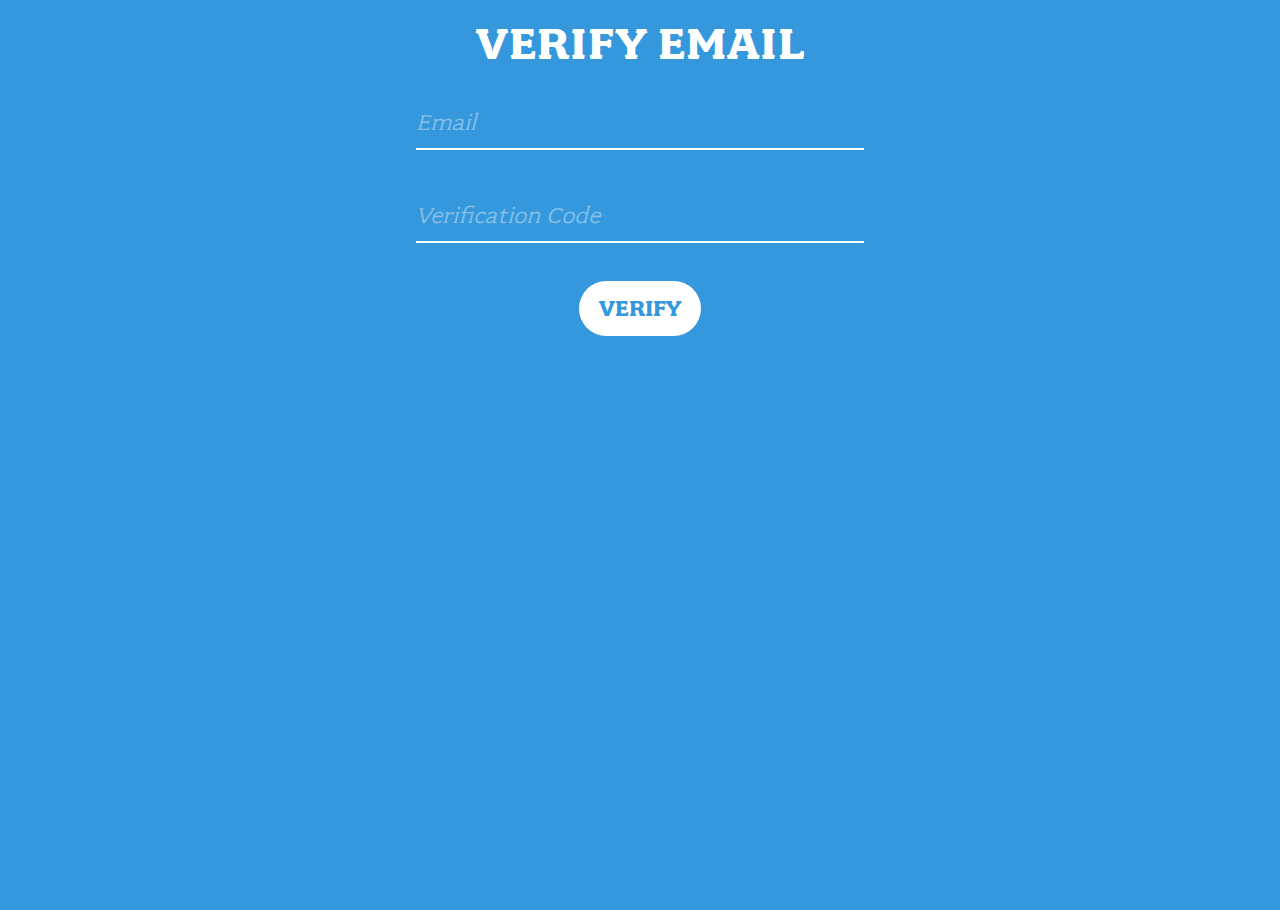
<file: verify.html>
<!DOCTYPE html>
<!--[if lt IE 7]>      <html class="no-js lt-ie9 lt-ie8 lt-ie7"> <![endif]-->
<!--[if IE 7]>         <html class="no-js lt-ie9 lt-ie8"> <![endif]-->
<!--[if IE 8]>         <html class="no-js lt-ie9"> <![endif]-->
<!--[if gt IE 8]><!--> <html class="no-js"> <!--<![endif]-->
    <head>
        <meta charset="utf-8">
        <meta http-equiv="X-UA-Compatible" content="IE=edge,chrome=1">
        <title></title>
        <meta name="description" content="">
        <meta name="viewport" content="width=device-width">

        <!-- Place favicon.ico and apple-touch-icon.png in the root directory -->

        <link rel="stylesheet" href="css/font.css">
        <link rel="stylesheet" href="css/normalize.css">
        <link rel="stylesheet" href="css/index.css">
        <link rel="stylesheet" href="/css/message.css">
    </head>
    <body>
        <!--[if lt IE 7]>
            <p class="chromeframe">You are using an <strong>outdated</strong> browser. Please <a href="http://browsehappy.com/">upgrade your browser</a> or <a href="http://www.google.com/chromeframe/?redirect=true">activate Google Chrome Frame</a> to improve your experience.</p>
        <![endif]-->

        <div id="noCognitoMessage" class="configMessage" style="display: none;">
            <div class="backdrop"></div>
            <div class="panel panel-default">
                <div class="panel-heading">
                    <h3 class="panel-title">No Cognito User Pool Configured</h3>
                </div>
                <div class="panel-body">
                    <p>There is no user pool configured in <a href="/js/config.js">/js/config.js</a>. You'll configure this in Module 2 of the workshop.</p>
                </div>
            </div>
        </div>

        <!-- <header>
          <img src="images/logo.png">
        </header> -->


        <section class="form-wrap">
            <h1>Verify Email</h1>
            <form id="verifyForm">
              <input type="email" id="emailInputVerify" placeholder="Email" required>
              <input type="text" id="codeInputVerify" placeholder="Verification Code" pattern=".*" required>

              <input type="submit" value="Verify">
            </form>
        </section>

        <script src="js/vendor/jquery-3.1.0.js"></script>
        <script src="js/vendor/bootstrap.min.js"></script>
        <script src="js/vendor/aws-cognito-sdk.min.js"></script>
        <script src="js/vendor/amazon-cognito-identity.min.js"></script>
        <script src="js/config.js"></script>
        <script src="js/cognito-auth.js"></script>
    </body>
</html>
</file>
<file: css/font.css>
@font-face {
    font-family: "fairplex-wide";
    font-style: normal;
    font-weight: 400;
    src: url("../fonts/fairplex-wide-n4.woff") format("woff2");
}
@font-face {
    font-family: "fairplex-wide";
    font-style: normal;
    font-weight: 700;
    src: url("../fonts/fairplex-wide-n7.woff") format("woff2");
}
</file>
<file: css/index.css>
/*
 * HTML5 Boilerplate
 *
 * What follows is the result of much research on cross-browser styling.
 * Credit left inline and big thanks to Nicolas Gallagher, Jonathan Neal,
 * Kroc Camen, and the H5BP dev community and team.
 */

/* ==========================================================================
   Base styles: opinionated defaults
   ========================================================================== */

html,
button,
input,
select,
textarea {
    color: #222;
}

body {
    font-size: 1em;
    line-height: 1.4;
}

/*
 * Remove text-shadow in selection highlight: h5bp.com/i
 * These selection declarations have to be separate.
 * Customize the background color to match your design.
 */

::-moz-selection {
    background: #b3d4fc;
    text-shadow: none;
}

::selection {
    background: #b3d4fc;
    text-shadow: none;
}

/*
 * A better looking default horizontal rule
 */

hr {
    display: block;
    height: 1px;
    border: 0;
    border-top: 1px solid #ccc;
    margin: 1em 0;
    padding: 0;
}

/*
 * Remove the gap between images and the bottom of their containers: h5bp.com/i/440
 */

img {
    vertical-align: middle;
}

/*
 * Remove default fieldset styles.
 */

fieldset {
    border: 0;
    margin: 0;
    padding: 0;
}

/*
 * Allow only vertical resizing of textareas.
 */

textarea {
    resize: vertical;
}

/* ==========================================================================
   Chrome Frame prompt
   ========================================================================== */

.chromeframe {
    margin: 0.2em 0;
    background: #ccc;
    color: #000;
    padding: 0.2em 0;
}

/* ==========================================================================
   Author's custom styles
   ========================================================================== */







/* Generic */

body{
  width: 100vw;
  height: 100vh;

  background-image: url(../images/back.jpg);
  background-size: cover;
  background-repeat: repeat;
  background-position: center bottom;

  font-family: "fairplex-wide";
  -webkit-font-smoothing: antialiased;
  -moz-osx-font-smoothing: grayscale;
}





/* Logo */


header{
  width: 100vw;
  padding: 30px 0 100px;
}

header img{
  margin: 0 auto;
  display: block;
}

@media screen and (max-width: 600px) {
  header{
    padding: 30px 0 0;
  }

  header img{
    width: 35%;
  }
}





/* Forms */

.form-wrap{
    width: 35%;
    margin: 0 auto;
}

.left-form{
  width: 47.5%;

  float: left;
}

.right-form{
  width: 47.5%;

  float: right;
}


@media screen and (max-width: 1200px) {
  .form-wrap{
    width: 90%;
  }
}


@media screen and (max-width: 600px) {
  .form-wrap{
    width: 90%;
  }

  .left-form{
    width: 100%;
  }

  .right-form{
    width: 100%;
  }
}


input[type=text], input[type=password], input[type=email], input[type=title], input[type=content] {
    width: 100%;
    padding: 12px 0;
    margin: 10px 0 30px;
    display: inline-block;
    border: none;
    border-bottom: 2px solid white;
    box-sizing: border-box;
    background: transparent;
    outline: none;

    font-family: "fairplex-wide";
    font-size: 24px;
    opacity: 1;
    color: white;
    font-weight: 400;

    -webkit-transition: border-bottom 0.4s ease-in-out;
    transition: border-bottom 0.4s ease-in-out;
}

input[type=text]:focus, input[type=password]:focus {
    border-bottom: 2px solid black;
}


input[type=text]:valid, input[type=password]:valid {
    border-bottom: 2px solid #3598dc;
} /* This is a quick fix to get an authorization / valid entry state without using JS */

input[type=submit] {
    /*width: 200px;*/
    background-color: white;
    color: #3598dc;
    padding: 14px 20px;
    margin: 8px auto 30px;
    border: none;
    border-radius: 40px;
    cursor: pointer;
    display: block;

    font-family: "fairplex-wide";
    font-size: 24px;
    opacity: 1;
    font-weight: 700;
    text-transform: uppercase;

    -webkit-transition: background-color 0.2s ease-in-out;
    transition: background-color 0.2s ease-in-out;
}

input[type=submit]:hover {
    background-color: #dddddd;
    color: #bb0642;
}


::-webkit-input-placeholder { /* Chrome */
  color: white;
  font-style: italic;
  opacity: .4;

  font-family: "fairplex-wide";
  color: white;
  font-weight: 400;
}
:-ms-input-placeholder { /* IE 10+ */
  color: white;
  font-style: italic;
  opacity: .4;
}
::-moz-placeholder { /* Firefox 19+ */
  color: white;
  opacity: .4;
  font-style: italic;
}
:-moz-placeholder { /* Firefox 4 - 18 */
  color: white;
  opacity: .4;
  font-style: italic;
}





/* Typography */

h1{
  color: white;
  font-size: 48px;
  font-weight: 700;
  letter-spacing: 1px;
  text-transform: uppercase;
  text-align: center;
  margin: 10px 0;
}


@media screen and (max-width: 1200px) {
  h1{
    margin: 60px 0 0;
    font-size: 35px;
  }
}
























/* ==========================================================================
   Helper classes
   ========================================================================== */

/*
 * Image replacement
 */

.ir {
    background-color: transparent;
    border: 0;
    overflow: hidden;
    /* IE 6/7 fallback */
    *text-indent: -9999px;
}

.ir:before {
    content: "";
    display: block;
    width: 0;
    height: 150%;
}

/*
 * Hide from both screenreaders and browsers: h5bp.com/u
 */

.hidden {
    display: none !important;
    visibility: hidden;
}

/*
 * Hide only visually, but have it available for screenreaders: h5bp.com/v
 */

.visuallyhidden {
    border: 0;
    clip: rect(0 0 0 0);
    height: 1px;
    margin: -1px;
    overflow: hidden;
    padding: 0;
    position: absolute;
    width: 1px;
}

/*
 * Extends the .visuallyhidden class to allow the element to be focusable
 * when navigated to via the keyboard: h5bp.com/p
 */

.visuallyhidden.focusable:active,
.visuallyhidden.focusable:focus {
    clip: auto;
    height: auto;
    margin: 0;
    overflow: visible;
    position: static;
    width: auto;
}

/*
 * Hide visually and from screenreaders, but maintain layout
 */

.invisible {
    visibility: hidden;
}

/*
 * Clearfix: contain floats
 *
 * For modern browsers
 * 1. The space content is one way to avoid an Opera bug when the
 *    `contenteditable` attribute is included anywhere else in the document.
 *    Otherwise it causes space to appear at the top and bottom of elements
 *    that receive the `clearfix` class.
 * 2. The use of `table` rather than `block` is only necessary if using
 *    `:before` to contain the top-margins of child elements.
 */

.clearfix:before,
.clearfix:after {
    content: " "; /* 1 */
    display: table; /* 2 */
}

.clearfix:after {
    clear: both;
}

/*
 * For IE 6/7 only
 * Include this rule to trigger hasLayout and contain floats.
 */

.clearfix {
    *zoom: 1;
}

/* ==========================================================================
   EXAMPLE Media Queries for Responsive Design.
   Theses examples override the primary ('mobile first') styles.
   Modify as content requires.
   ========================================================================== */

@media only screen and (min-width: 35em) {
    /* Style adjustments for viewports that meet the condition */
}

@media print,
       (-o-min-device-pixel-ratio: 5/4),
       (-webkit-min-device-pixel-ratio: 1.25),
       (min-resolution: 120dpi) {
    /* Style adjustments for high resolution devices */
}

/* ==========================================================================
   Print styles.
   Inlined to avoid required HTTP connection: h5bp.com/r
   ========================================================================== */

@media print {
    * {
        background: transparent !important;
        color: #000 !important; /* Black prints faster: h5bp.com/s */
        box-shadow: none !important;
        text-shadow: none !important;
    }

    a,
    a:visited {
        text-decoration: underline;
    }

    a[href]:after {
        content: " (" attr(href) ")";
    }

    abbr[title]:after {
        content: " (" attr(title) ")";
    }

    /*
     * Don't show links for images, or javascript/internal links
     */

    .ir a:after,
    a[href^="javascript:"]:after,
    a[href^="#"]:after {
        content: "";
    }

    pre,
    blockquote {
        border: 1px solid #999;
        page-break-inside: avoid;
    }

    thead {
        display: table-header-group; /* h5bp.com/t */
    }

    tr,
    img {
        page-break-inside: avoid;
    }

    img {
        max-width: 100% !important;
    }

    @page {
        margin: 0.5cm;
    }

    p,
    h2,
    h3 {
        orphans: 3;
        widows: 3;
    }

    h2,
    h3 {
        page-break-after: avoid;
    }
}
</file>
<file: css/message.css>
.panel-default {
    border-color: #dddddd;
}
.panel {
    background-color: #ffffff;
    border: 1px solid rgba(0, 0, 0, 0);
    border-radius: 4px;
    box-shadow: 0 1px 1px rgba(0, 0, 0, 0.05);
}

.panel-default > .panel-heading {
    background-color: #f5f5f5;
    border-color: #dddddd;
    color: #333333;
}
.panel-heading {
    border-bottom: 1px solid rgba(0, 0, 0, 0);
    border-top-left-radius: 3px;
    border-top-right-radius: 3px;
    padding: 10px 15px;
}

.panel-title {
    color: inherit;
    font-size: 16px;
    margin-bottom: 0;
    margin-top: 0;
}

.configMessage {
    width: 100%;
    height: 100%;
    text-align: center;
    background: transparent;
    position: absolute;
    z-index: 2000;
}

.configMessage .panel {
    margin: auto;
    width: 40%;
    top: 50%;
    position: relative;
    transform: translateY(-50%);
    -ms-transform: translateY(-50%);
    -moz-transform: translateY(-50%);
    -webkit-transform: translateY(-50%);
    -o-transform: translateY(-50%);
    z-index: 100;
}

.configMessage .panel-body {
    text-align: left;
}

.configMessage .backdrop {
    position: absolute;
    width: 100%;
    height: 100%;
    background: #fff;
    opacity: 0.6;
    z-index: 50;
}
</file>
